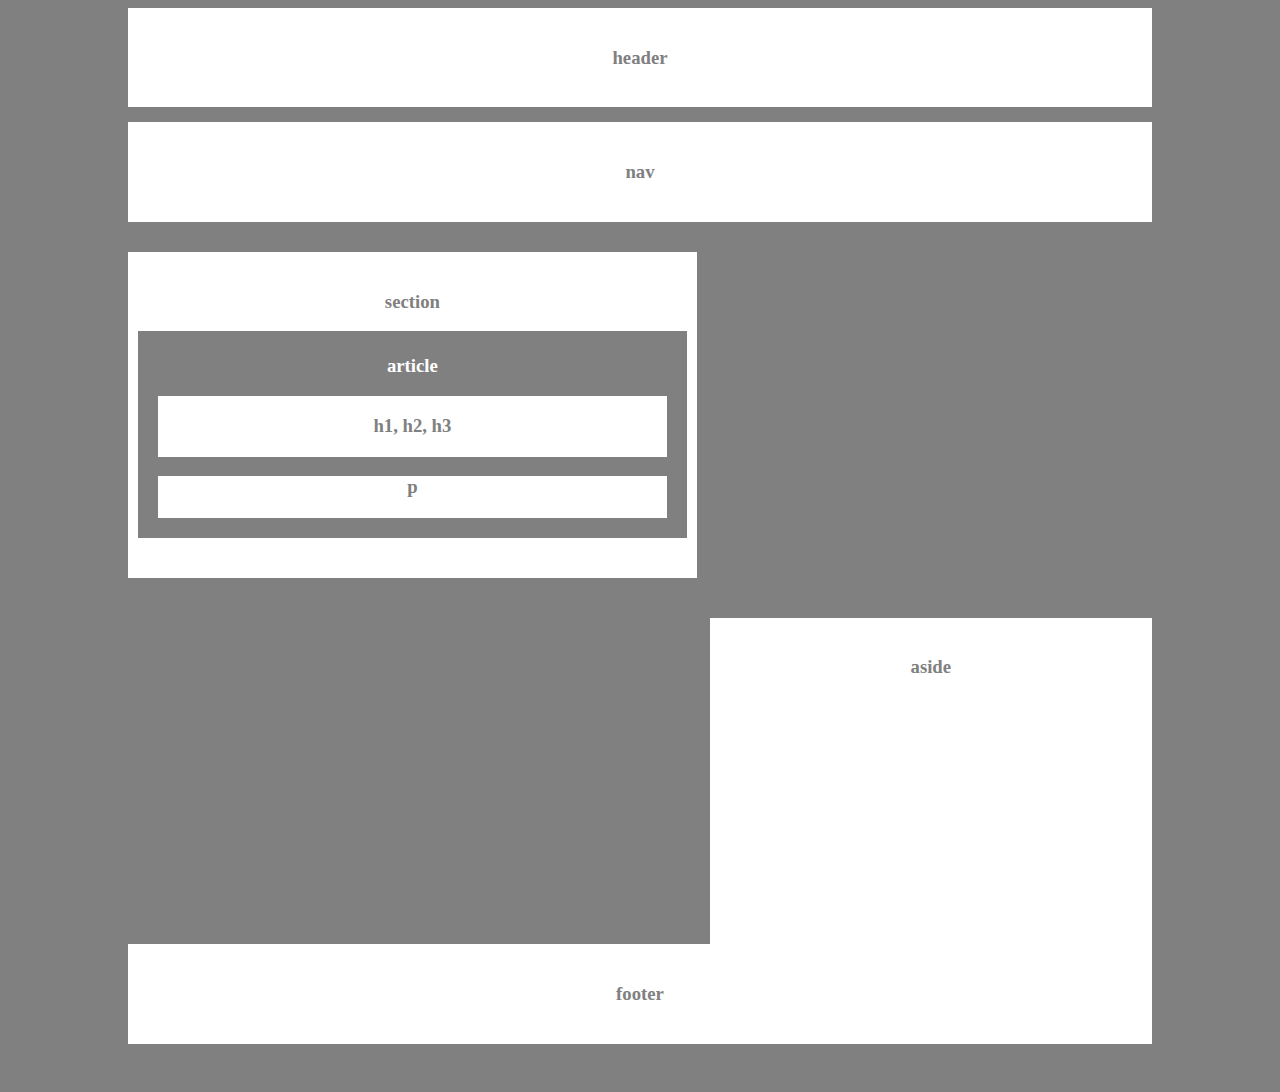
<file: index.html>
<!DOCTYPE html>
<html lang="en-us">

<head>
	<meta charset="utf-8">
	<title>Week 1 (Easier) Assignment - Building a Wireframe</title>
	<link rel="stylesheet" type="text/css" href="style1.css">
</head>

<body>

<!--This is large grey box-->
	<div class="container">
		
	<!-- This box is for header-->		
		<section id="header">
			<h3>header</h3>
		</section>
    
    <!--This box is for nav-->
		<section id="nav">
			<h3>nav</h3>
		</section>

	<!--This box is for Section, article, h1, h2, h3 and p--> 
		<section id="container1">

		<!--This box is for section-->
			<section id="section">
				<h3>section</h3>
					<article>
						<h3>article</h3>
						<div id="h">
                     	<h3>h1, h2, h3</h3>
                     	</div>
                     	<div id="p">
				  		<h3>p</h3>
				  		</div>
					</article>
			</section>

		</section>


		<!--This box is for aside-->
		<aside>
			<h3>aside</h3>
		</aside>


		<!--This box is for footer-->
		<footer>
			<h3>footer</h3>
		</footer>

	</div>


</body>

</html>
</file>
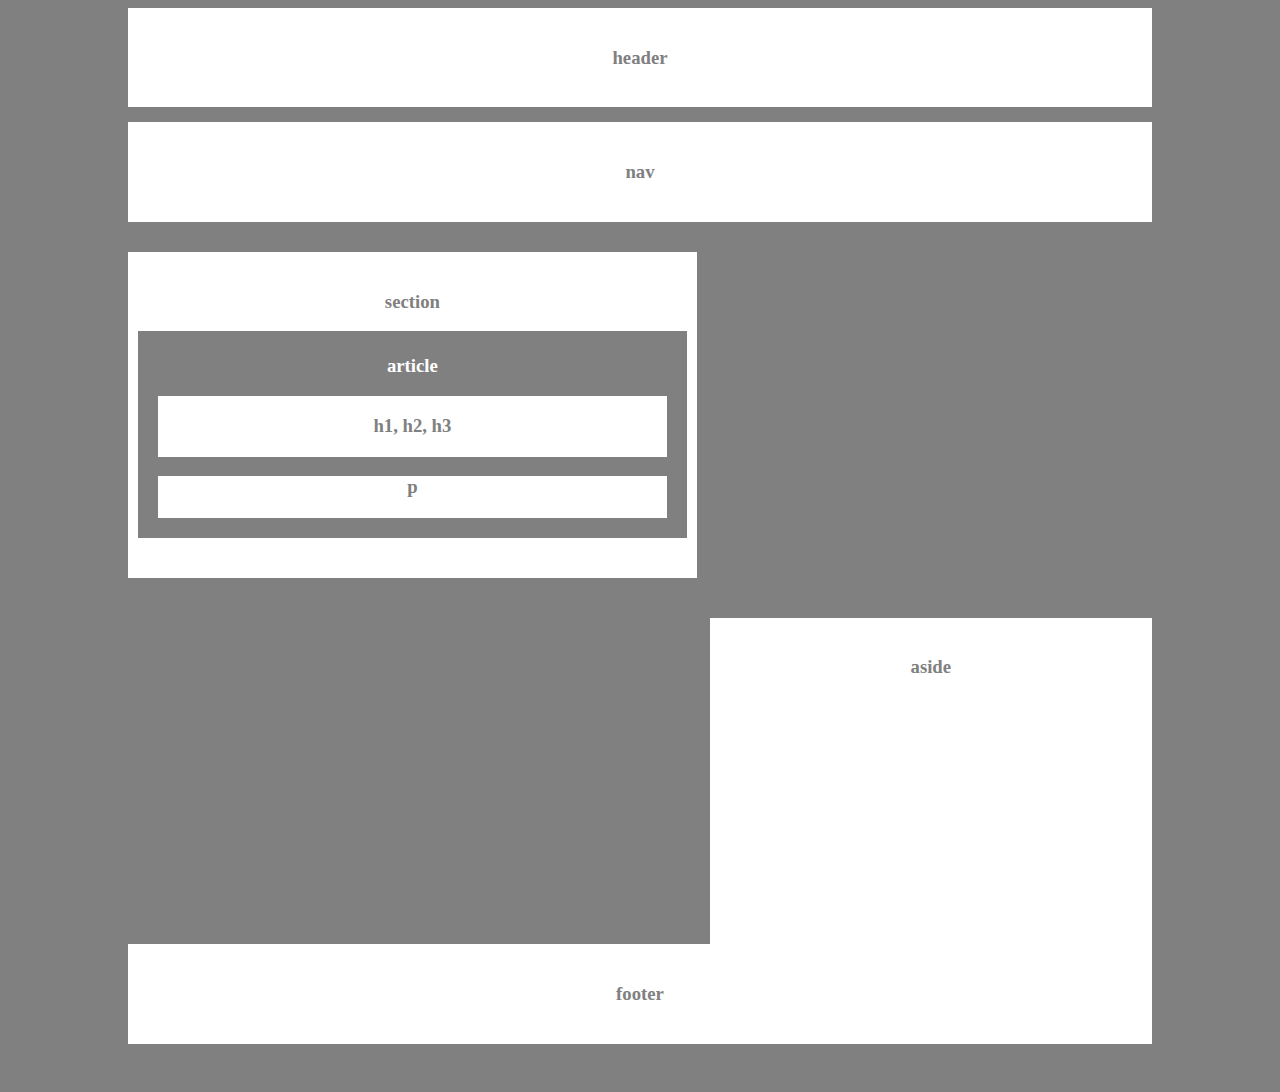
<file: index2.html>
<!DOCTYPE html>
<html lang="en-us">

<head>
	<meta charset="utf-8">
	<title>Week 1 (Easier) Assignment - Building a Wireframe</title>
	<link rel="stylesheet" type="text/css" href="style1.css">
</head>

<body>

<!--This is large grey box-->
	<div class="container">
		
	<!-- This box is for header-->		
		<section id="header">
			<h3>header</h3>
		</section>
    
    <!--This box is for nav-->
		<section id="nav">
			<h3>nav</h3>
		</section>

	<!--This box is for Section, article, h1, h2, h3 and p--> 
		<section id="container1">

		<!--This box is for section-->
			<section id="section">
				<h3>section</h3>
					<article>
						<h3>article</h3>
						<div id="h">
                     	<h3>h1, h2, h3</h3>
                     	</div>
                     	<div id="p">
				  		<h3>p</h3>
				  		</div>
					</article>
			</section>

		</section>


		<!--This box is for aside-->
		<aside>
			<h3>aside</h3>
		</aside>


		<!--This box is for footer-->
		<footer>
			<h3>footer</h3>
		</footer>

	</div>


</body>

</html>
</file>
<file: style1.css>
* {
  box-sizing: border-box;
  text-align: center;
}

body {
	background-color: grey;
	padding-bottom: 40px;
}

.container {

}

#header {
	padding: 20px;
	background: white;
	color: grey;
	margin-bottom: 15px;
	margin-right: 120px;
	margin-left: 120px;
}

#nav {
	padding: 20px;
	background: white;
	color: grey;
	margin-bottom: 10px;
	margin-right: 120px;
	margin-left: 120px;
}


#container1 {

}

#section {
	width: 45%;
	background: white;
	padding-bottom: 40px;
	color: grey;
	padding-top: 20px;
	margin-right: 20px;
	margin-top: 20px;
	float: left;
	margin-bottom: 20px;
	margin-left: 120px;
}

article {
	background: grey;
	margin-left: 10px;
	margin-right: 10px;
	padding-bottom: 20px;
	color: white;
	padding-top: 5px;
}

#h {
	background: white;
	margin-left: 20px;
	margin-right: 20px;
	color: grey;
	padding-top: 1px;
	padding-bottom: 1px;
	margin-bottom: 1px;
}

#p {
	background: white;
	margin-left: 20px;
	margin-right: 20px;
	color: grey;
	margin-top: 1px
	padding-top: 1px;
	padding-bottom: 1px;
}

aside {
	background: white;
	width: 35%;
	float: right;
	margin-top: 20px;
	padding-top: 20px;
	color: grey;
	padding-bottom: 247px;
	margin-right: 120px;
}

footer {
	clear: both;
	margin-top: 50px;
	background: white;
	padding: 20px;
	color: grey;
	margin-left: 120px;
	margin-right: 120px;
}
</file>
